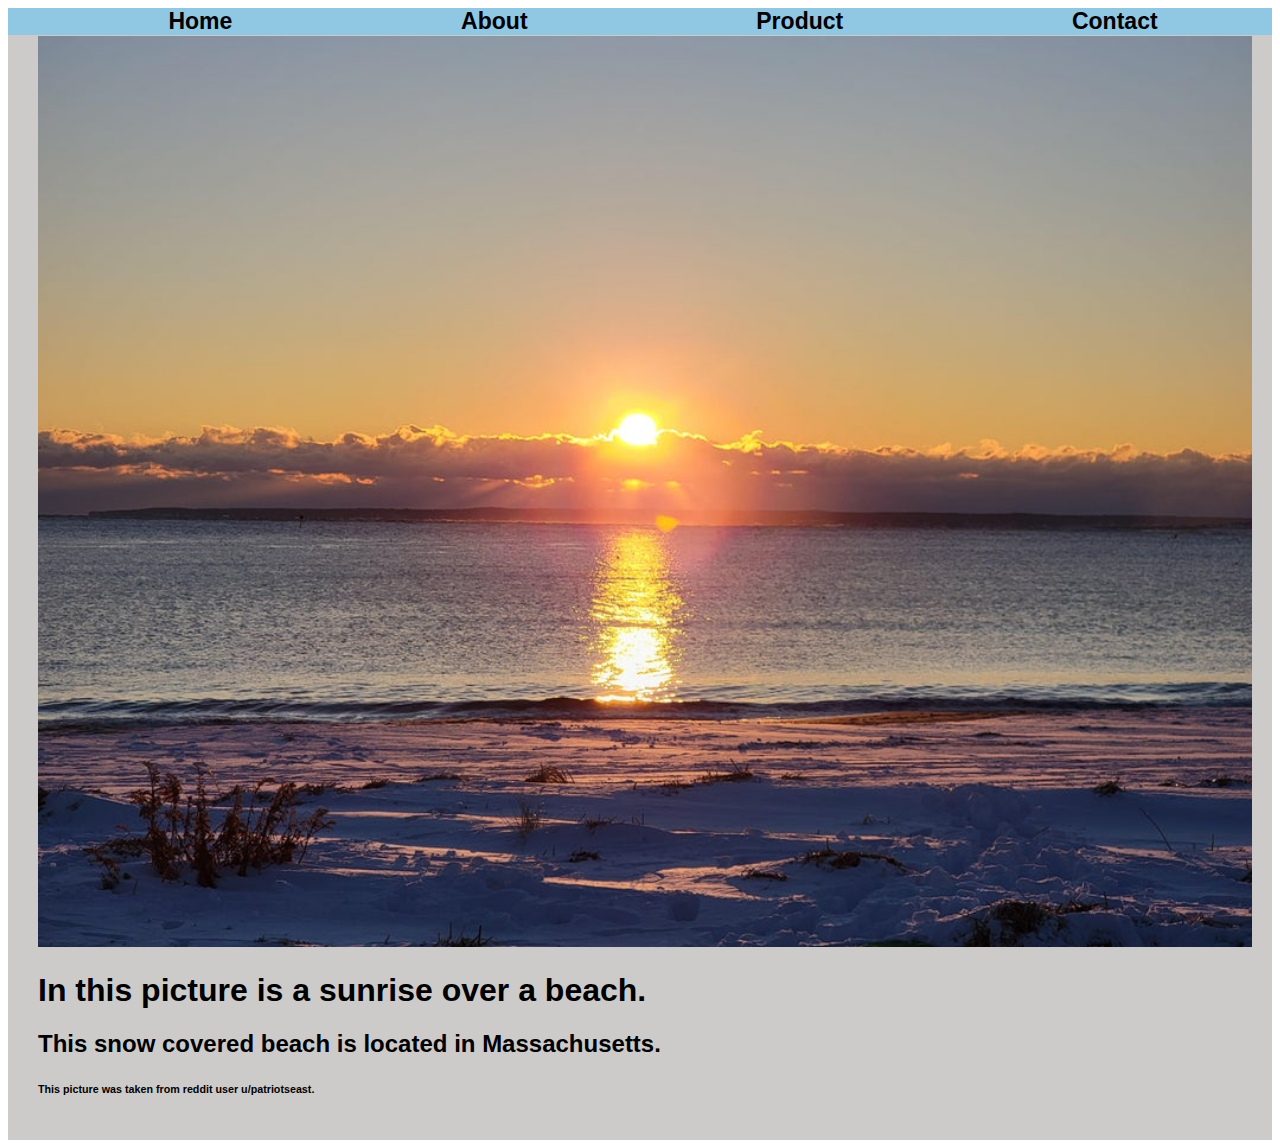
<file: index.html>
<!DOCTYPE html>
<html lang="en">
<head>
<title>Home</title>
<meta charset="utf-8">
<meta name="viewport" content="width=device-width, initial-scale=1.0">
<link rel="stylesheet" href="review.css">
</head>
<body>
<div id="wrapper">
<nav>
	<ul>
	<li><a href="index.html">Home</a></li>
	<li><a href="about.html">About</a></li>
	<li><a href="product.html">Product</a></li>
	<li><a href="contact.html">Contact</a></li>
	</ul>
</nav>
<main>
<img src="picture.jpg" alt="Beach in Massachusetts">
<h1>In this picture is a sunrise over a beach.</h1>
<h2>This snow covered beach is located in Massachusetts.</h2>
<h6>This picture was taken from reddit user u/patriotseast.</h6>
</main>
</div>
</body>
</html>
</file>
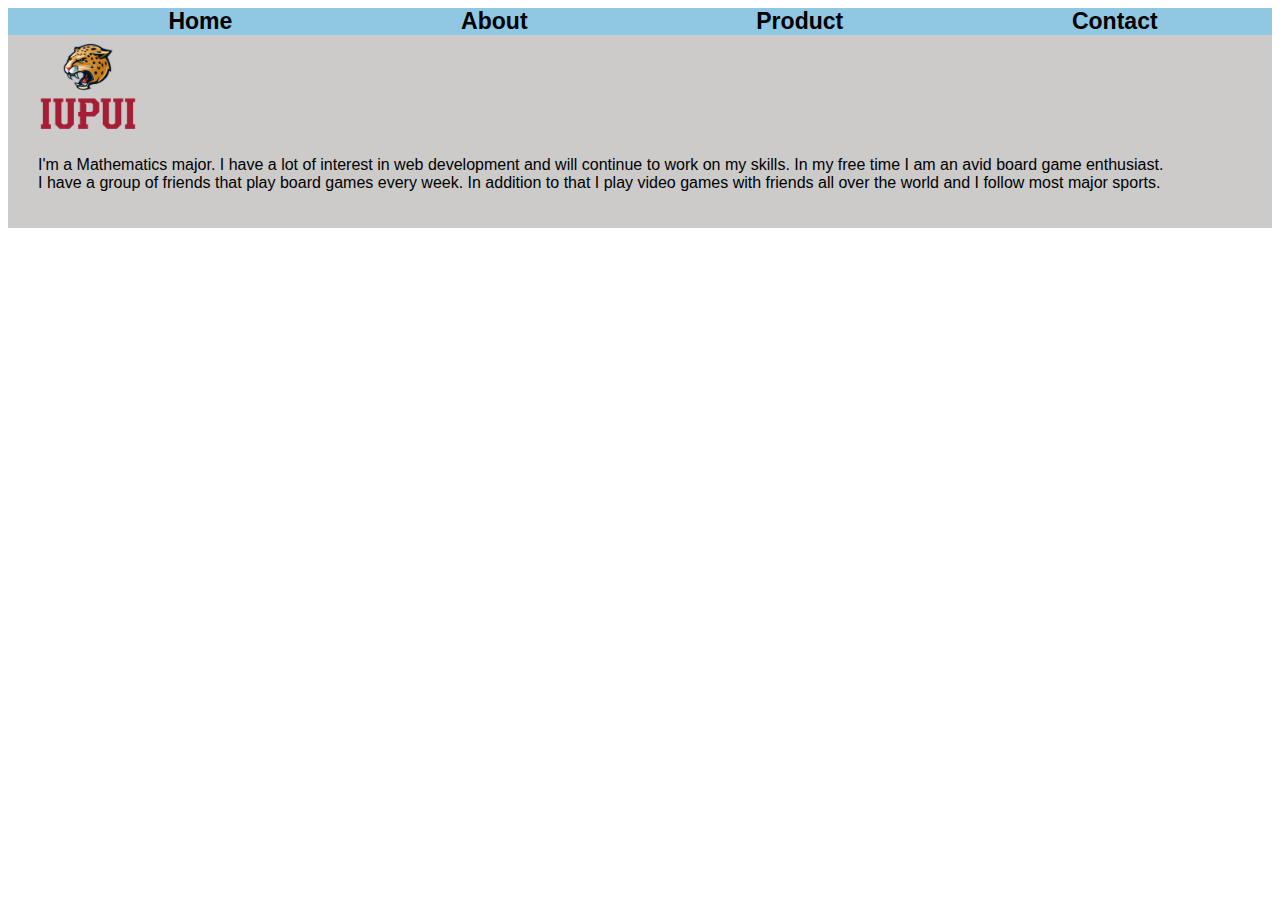
<file: about.html>
<!DOCTYPE html>
<html lang="en">
<head>
<title>About</title>
<meta charset="utf-8">
<meta name="viewport" content="width=device-width, initial-scale=1.0">
<link rel="stylesheet" href="review.css">
</head>
<body>
<div id="wrapper">
<nav>
	<ul>
		<li><a href="index.html">Home</a></li>
		<li><a href="about.html">About</a></li>
		<li><a href="product.html">Product</a></li>
		<li><a href="contact.html">Contact</a></li>
	</ul>
</nav>
<main>
	<img src="iupui.png" alt="IUPUI logo" class="image">
	<p>I'm a Mathematics major. I have a lot of interest in web development and will continue to work on my skills. In my free time I am an avid board game enthusiast.
	<br> I have a group of friends that play board games every week. In addition to that I play video games with friends all over the world and I follow most major sports.  </p>

</main>
</div>
</body>
</html>
</file>
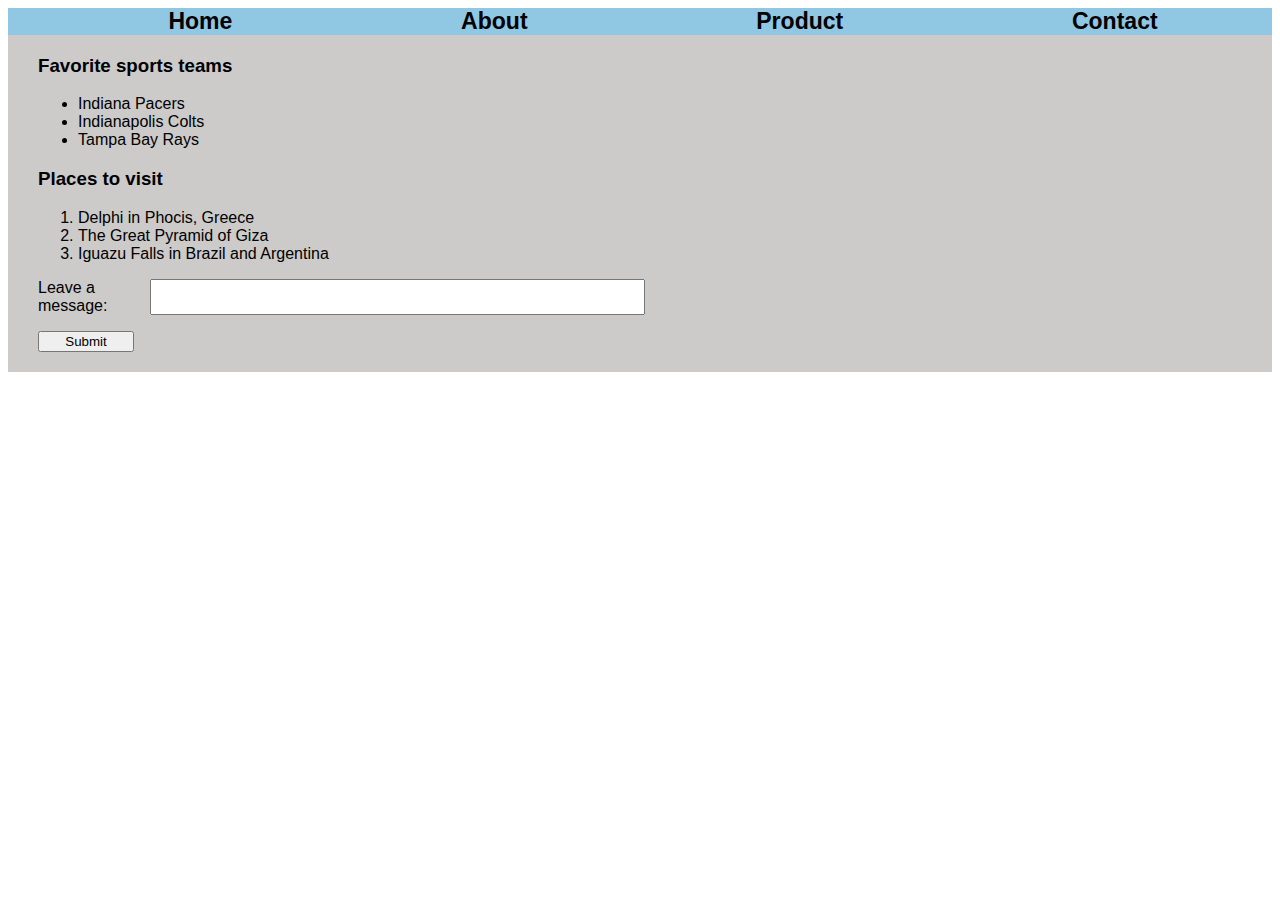
<file: contact.html>
<!DOCTYPE html>
<html lang="en">
<head>
<title>Contact</title>
<meta charset="utf-8">
<meta name="viewport" content="width=device-width, initial-scale=1.0">
<link rel="stylesheet" href="review.css">
</head>
<body>
<div id="wrapper">
<nav>
	<ul>
	<li><a href="index.html">Home</a></li>
	<li><a href="about.html">About</a></li>
	<li><a href="product.html">Product</a></li>
	<li><a href="contact.html">Contact</a></li>
	</ul>
</nav>
<main>
	<h3>Favorite sports teams</h3>
	<ul>
		<li>Indiana Pacers</li>
		<li>Indianapolis Colts</li>
		<li>Tampa Bay Rays</li>
	</ul>
	<h3>Places to visit</h3>
	<ol>
		<li>Delphi in Phocis, Greece</li>
		<li>The Great Pyramid of Giza </li>
		<li>Iguazu Falls in Brazil and Argentina</li>
	</ol>
	<form method="post">
	<label for="message">Leave a message:</label>
	<input type="text" name="message" id="message" required="required">
	<input type="submit" value="Submit">
	</form>

</main>
</div>
</body>
</html>
</file>
<file: review.css>
* { box-sizing: border-box; }
body {font-family: Helvetica; height: 100%}
header {text-align:center; background-color: #db1c1c; color: #FFFFFF;  }
header a{text-decoration: none; color:}
header a:link{color: #1cd9d9}
header a:visited{color: #1cd9d9}
header a:hover{color: #90C7E3}
nav { padding: 0; font-size:120%; font-weight: bold; text-align: center;}
nav a {text-decoration: none; color: #000000}
nav ul {list-style-type: none; margin: 0; padding-left: 0; font-size: 1.2em; display: flex; flex-direction: row; flex-wrap: nowrap; margin-left: 2em}
nav li {border-bottom: none; margin: auto}
nav a:hover {color: #A52A2A}
main {padding-top: 1px; padding-right: 20px; padding-left: 20px; padding-bottom: 20px; display: block; background-color: #cccbc9; padding-left: 30px; overflow: auto; height: 100%}
img	{ width: 100%}
.image{width: 100px; height: 100px}
.box{ height: 200px; width: 200px; background-color: blue; margin: 1em;color: white}
#product{ display:flex; flex-wrap: wrap}
#wrapper {background-color: #90C7E3; }
form {width: 50%; display: grid; grid-gap: 1em; grid-template-rows: auto; grid-template-columns: 6em 1fr}
</file>
